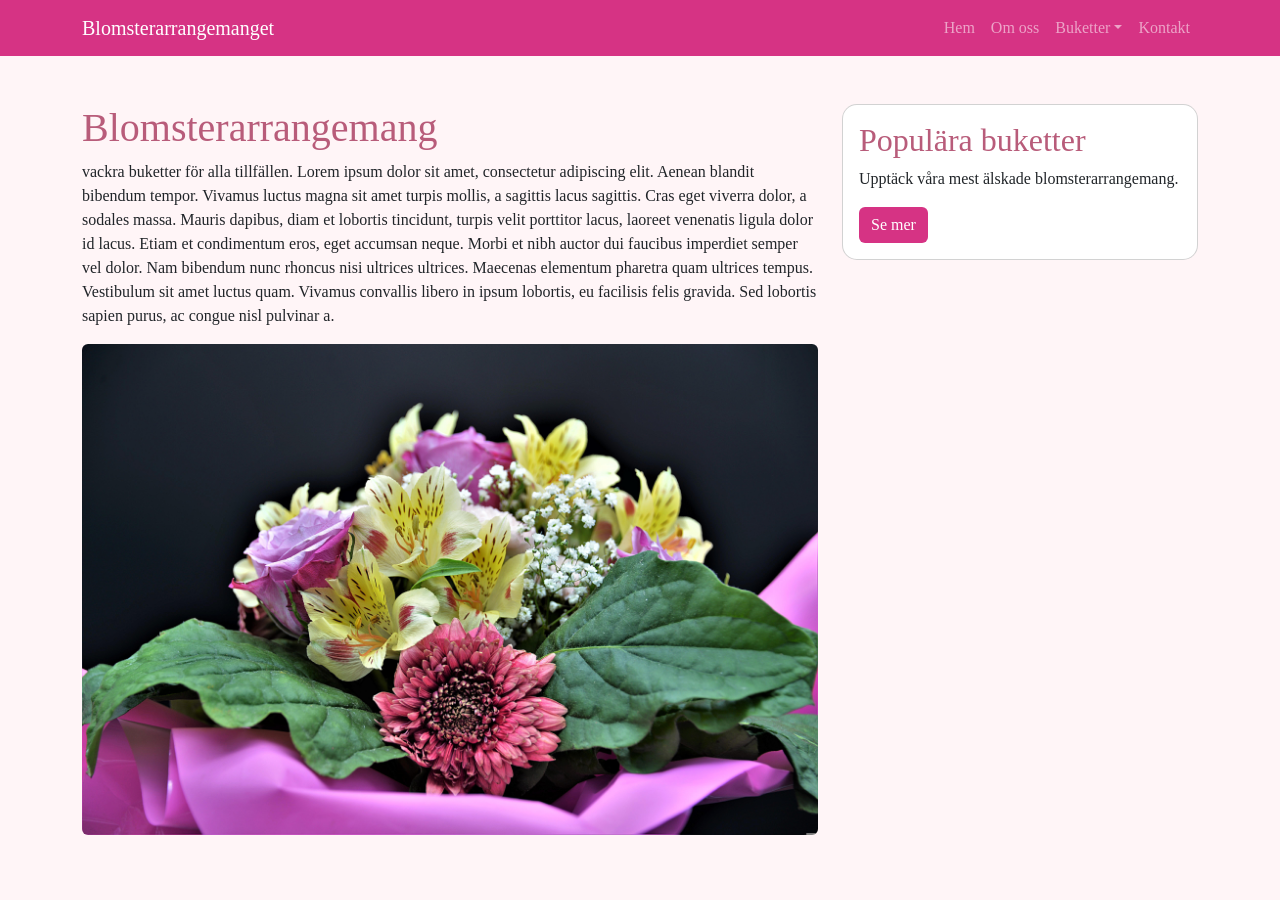
<file: index.html>
<!DOCTYPE html> 
<html lang="sv"> 
<head> 
<meta charset="UTF-8"> 
<meta name="viewport" content="width=device-width, initial-scale=1.0"> 
<title>Blomsterbutik</title> 

<!-- länk till bootstrap css -->
<link href="https://cdn.jsdelivr.net/npm/bootstrap@5.3.0/dist/css/bootstrap.min.css" rel="stylesheet"> 
<!-- länk till min css -->
<link rel="stylesheet" href="css/style.css"> 
</head> 

<body> 

<!-- navbar start -->
<nav class="navbar navbar-expand-lg navbar-dark"> 
  <div class="container"> 
    <!-- logga och länk till startsidan -->
    <a class="navbar-brand" href="index.html">Blomsterarrangemanget</a> 

    <!-- knapp för att toggla menyn påå mobiler -->
    <button class="navbar-toggler" data-bs-toggle="collapse" data-bs-target="#menu"> 
      <span class="navbar-toggler-icon"></span> 
    </button> 

    <!-- meny som kollapsar på mobiler -->
    <div class="collapse navbar-collapse" id="menu"> 
      <ul class="navbar-nav ms-auto"> 
        <!-- länk till startsidan -->
        <li class="nav-item"> 
          <a class="nav-link" href="index.html">Hem</a> 
        </li> 

        <!-- länk till om oss sidan -->
        <li class="nav-item"> 
          <a class="nav-link" href="about.html">Om oss</a> 
        </li> 

        <!-- meny för buketter -->
        <li class="nav-item dropdown"> 
          <a class="nav-link dropdown-toggle" data-bs-toggle="dropdown">Buketter</a> 
          <ul class="dropdown-menu"> 
            <li><a class="dropdown-item" href="product1.html">Rosbukett</a></li> 
            <li><a class="dropdown-item" href="product2.html">Sommarbukett</a></li> 
          </ul> 
        </li> 

        <!-- länk till kontaktsidan -->
        <li class="nav-item"> 
          <a class="nav-link" href="contact.html">Kontakt</a> 
        </li> 

      </ul> 
    </div> 
  </div> 
</nav>

<!-- huvudinnehåll  -->
<div class="container mt-5"> 
  <div class="row"> 

    <!-- text och bild -->
    <div class="col-md-8"> 
      <h1>Blomsterarrangemang</h1> 
      <p>vackra buketter för alla tillfällen. Lorem ipsum dolor sit amet, consectetur adipiscing elit. Aenean blandit bibendum tempor. Vivamus luctus magna sit amet turpis mollis, a sagittis lacus sagittis. Cras eget viverra dolor, a sodales massa. Mauris dapibus, diam et lobortis tincidunt, turpis velit porttitor lacus, laoreet venenatis ligula dolor id lacus. Etiam et condimentum eros, eget accumsan neque. Morbi et nibh auctor dui faucibus imperdiet semper vel dolor. Nam bibendum nunc rhoncus nisi ultrices ultrices. Maecenas elementum pharetra quam ultrices tempus. Vestibulum sit amet luctus quam. Vivamus convallis libero in ipsum lobortis, eu facilisis felis gravida. Sed lobortis sapien purus, ac congue nisl pulvinar a. </p> 
      <img src="images/bild1.jpg" class="img-fluid rounded" alt="första bilden"> 
    </div> 

    
    <div class="col-md-4"> 
      <div class="card"> 
        <div class="card-body"> 
          <!-- card rubrik -->
          <h2>Populära buketter</h2> 
          <p>Upptäck våra mest älskade blomsterarrangemang.</p> 
          <!-- knapp -->
          <button class="btn btn-primary">Se mer</button> 
        </div> 
      </div> 
    </div> 

  </div> 
</div> 

<!-- bootstrap javascript för nav -->
<script src="https://cdn.jsdelivr.net/npm/bootstrap@5.3.0/dist/js/bootstrap.bundle.min.js"></script> 
</body> 
</html>
</file>
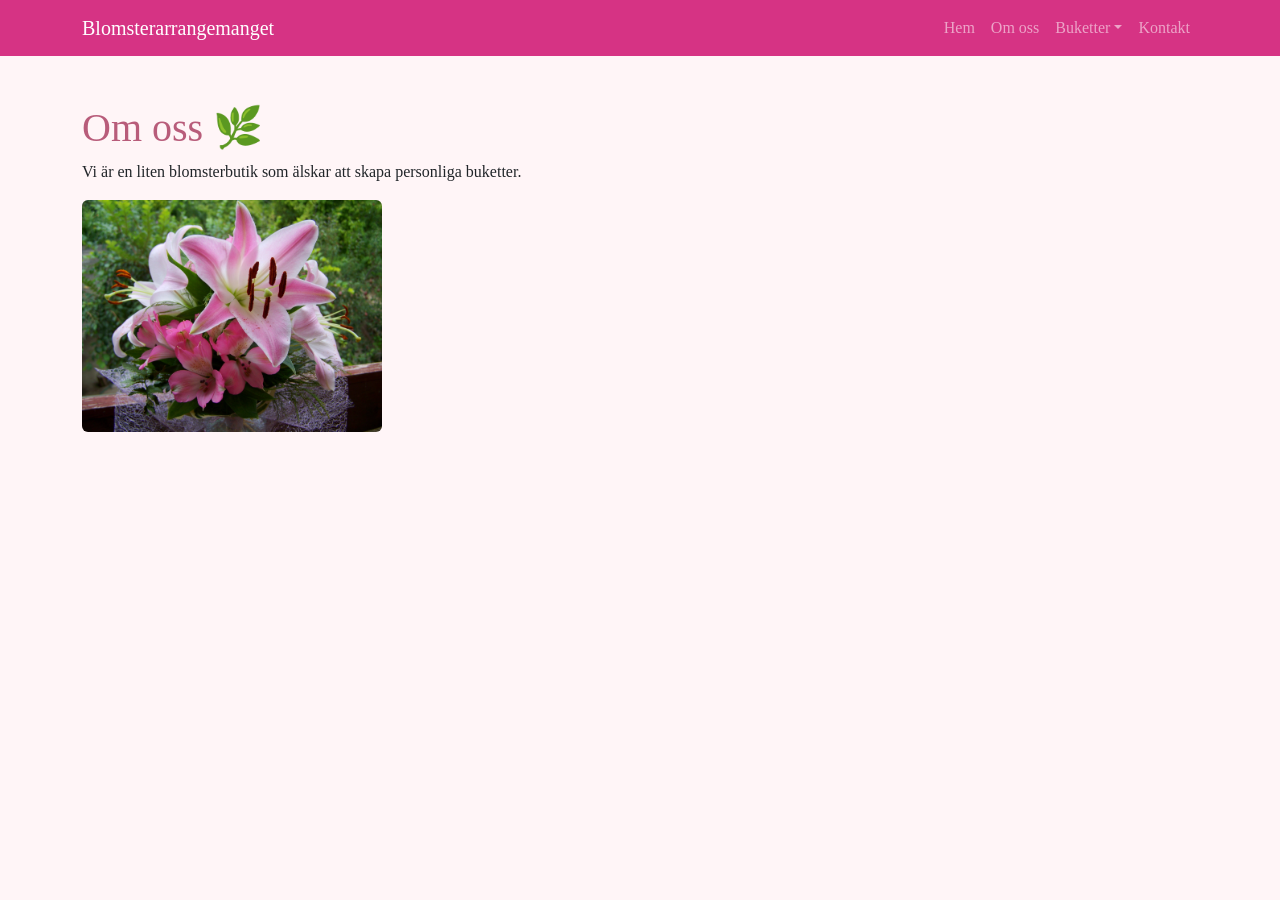
<file: about.html>
<!DOCTYPE html>
<html lang="sv">
<head>
<meta charset="UTF-8">
<meta name="viewport" content="width=device-width, initial-scale=1.0">
<title>Om oss</title>

<link href="https://cdn.jsdelivr.net/npm/bootstrap@5.3.0/dist/css/bootstrap.min.css" rel="stylesheet">
<link rel="stylesheet" href="css/style.css">
</head>

<body>

<!-- MENY -->
<nav class="navbar navbar-expand-lg navbar-dark">
<div class="container">
<a class="navbar-brand" href="index.html">Blomsterarrangemanget</a>

<button class="navbar-toggler" data-bs-toggle="collapse" data-bs-target="#menu">
<span class="navbar-toggler-icon"></span>
</button>

<div class="collapse navbar-collapse" id="menu">
<ul class="navbar-nav ms-auto">

<li class="nav-item">
<a class="nav-link" href="index.html">Hem</a>
</li>

<li class="nav-item">
<a class="nav-link" href="about.html">Om oss</a>
</li>

<li class="nav-item dropdown">
<a class="nav-link dropdown-toggle" data-bs-toggle="dropdown">Buketter</a>
<ul class="dropdown-menu">
<li><a class="dropdown-item" href="product1.html">Rosbukett</a></li>
<li><a class="dropdown-item" href="product2.html">Sommarbukett</a></li>
</ul>
</li>

<li class="nav-item">
<a class="nav-link" href="contact.html">Kontakt</a>
</li>

</ul>
</div>
</div>
</nav>

<div class="container mt-5">
<h1>Om oss 🌿</h1>
<p>Vi är en liten blomsterbutik som älskar att skapa personliga buketter.</p>

<img src="images/bild2.jpg" class="img-fluid rounded" style="max-width: 300px; display: block; margin-top: 1rem; margin-left: 0;" alt="om oss bild">

</div>

<script src="https://cdn.jsdelivr.net/npm/bootstrap@5.3.0/dist/js/bootstrap.bundle.min.js"></script>
</body>
</html>
</file>
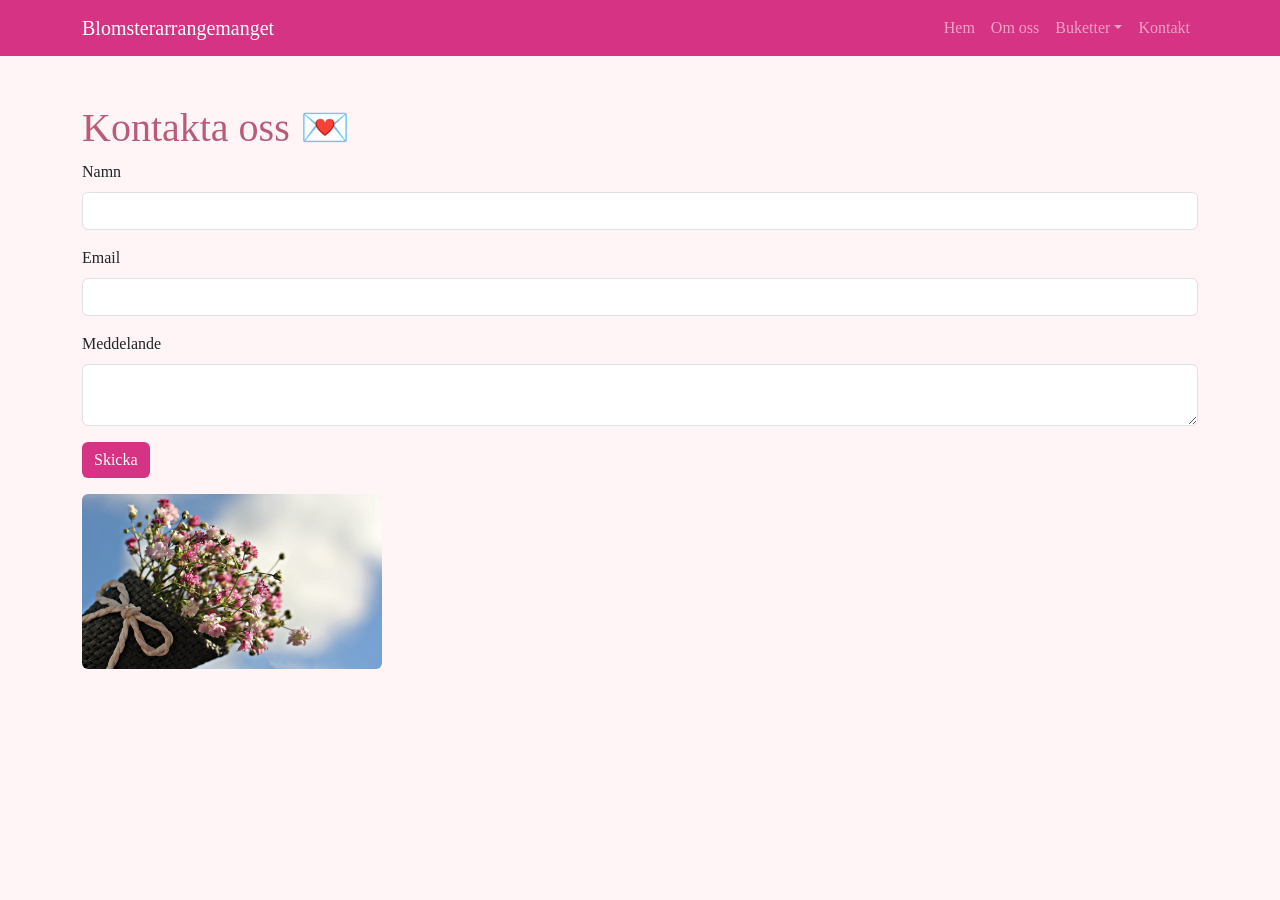
<file: contact.html>
<!DOCTYPE html>
<html lang="sv">
<head>
<meta charset="UTF-8">
<meta name="viewport" content="width=device-width, initial-scale=1.0">
<title>Kontakt</title>

<link href="https://cdn.jsdelivr.net/npm/bootstrap@5.3.0/dist/css/bootstrap.min.css" rel="stylesheet">
<link rel="stylesheet" href="css/style.css">
</head>

<body>

<!-- Meny -->
<nav class="navbar navbar-expand-lg navbar-dark">
<div class="container">
<a class="navbar-brand" href="index.html">Blomsterarrangemanget</a>

<button class="navbar-toggler" data-bs-toggle="collapse" data-bs-target="#menu">
<span class="navbar-toggler-icon"></span>
</button>

<div class="collapse navbar-collapse" id="menu">
<ul class="navbar-nav ms-auto">

<li class="nav-item">
<a class="nav-link" href="index.html">Hem</a>
</li>

<li class="nav-item">
<a class="nav-link" href="about.html">Om oss</a>
</li>

<li class="nav-item dropdown">
<a class="nav-link dropdown-toggle" data-bs-toggle="dropdown">Buketter</a>
<ul class="dropdown-menu">
<li><a class="dropdown-item" href="product1.html">Rosbukett</a></li>
<li><a class="dropdown-item" href="product2.html">Sommarbukett</a></li>
</ul>
</li>

<li class="nav-item">
<a class="nav-link" href="contact.html">Kontakt</a>
</li>

</ul>
</div>
</div>
</nav>

<!-- INNEHÅLL -->
<div class="container mt-5">
<h1>Kontakta oss 💌</h1>

<form>
<div class="mb-3">
<label class="form-label">Namn</label>
<input type="text" class="form-control">
</div>

<div class="mb-3">
<label class="form-label">Email</label>
<input type="email" class="form-control">
</div>

<div class="mb-3">
<label class="form-label">Meddelande</label>
<textarea class="form-control"></textarea>
</div>

<button class="btn btn-primary">Skicka</button>
</form>

<img src="images/bild5.jpg" class="img-fluid rounded mt-3" style="max-width: 300px; display: block; margin-left: 0;" alt="kontakt bild">

</div>

<script src="https://cdn.jsdelivr.net/npm/bootstrap@5.3.0/dist/js/bootstrap.bundle.min.js"></script>
</body>
</html>
</file>
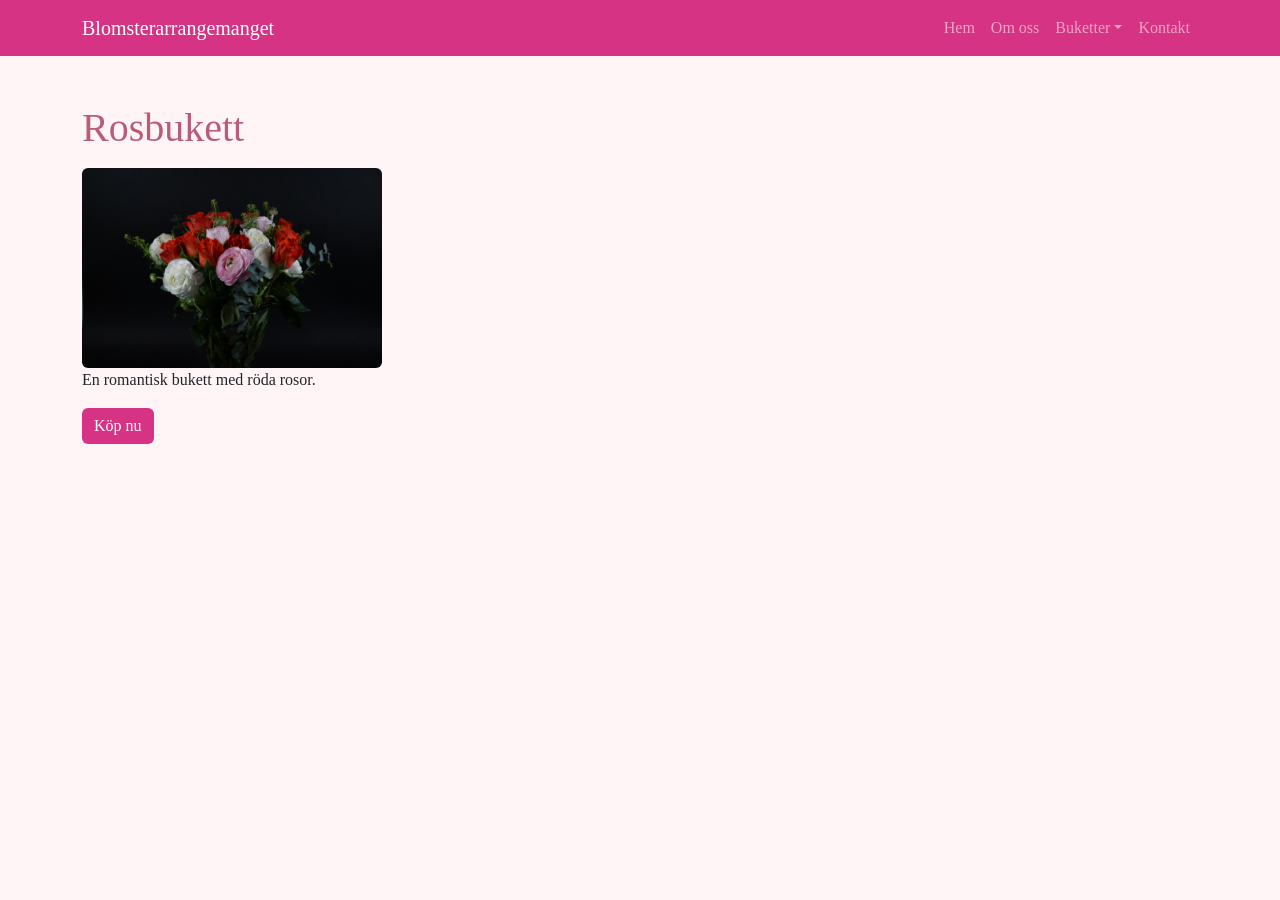
<file: product1.html>
<!DOCTYPE html>
<html lang="sv">
<head>
<meta charset="UTF-8">
<meta name="viewport" content="width=device-width, initial-scale=1.0">
<title>Rosbukett</title>

<link href="https://cdn.jsdelivr.net/npm/bootstrap@5.3.0/dist/css/bootstrap.min.css" rel="stylesheet">
<link rel="stylesheet" href="css/style.css">
</head>

<body>

<nav class="navbar navbar-expand-lg navbar-dark">
<div class="container">
<a class="navbar-brand" href="index.html">Blomsterarrangemanget</a>

<button class="navbar-toggler" data-bs-toggle="collapse" data-bs-target="#menu">
<span class="navbar-toggler-icon"></span>
</button>

<div class="collapse navbar-collapse" id="menu">
<ul class="navbar-nav ms-auto">

<li class="nav-item">
<a class="nav-link" href="index.html">Hem</a>
</li>

<li class="nav-item">
<a class="nav-link" href="about.html">Om oss</a>
</li>

<li class="nav-item dropdown">
<a class="nav-link dropdown-toggle" data-bs-toggle="dropdown">Buketter</a>
<ul class="dropdown-menu">
<li><a class="dropdown-item" href="product1.html">Rosbukett</a></li>
<li><a class="dropdown-item" href="product2.html">Sommarbukett</a></li>
</ul>
</li>

<li class="nav-item">
<a class="nav-link" href="contact.html">Kontakt</a>
</li>

</ul>
</div>
</div>
</nav>

<div class="container mt-5">
<h1>Rosbukett</h1>

<img src="images/bild3.jpg" class="img-fluid rounded mt-3" style="max-width: 300px; display: block; margin-left: 0;" alt="Rosbukett">

<p>En romantisk bukett med röda rosor.</p>
<button class="btn btn-primary">Köp nu</button>
</div>

<script src="https://cdn.jsdelivr.net/npm/bootstrap@5.3.0/dist/js/bootstrap.bundle.min.js"></script>
</body>
</html>
</file>
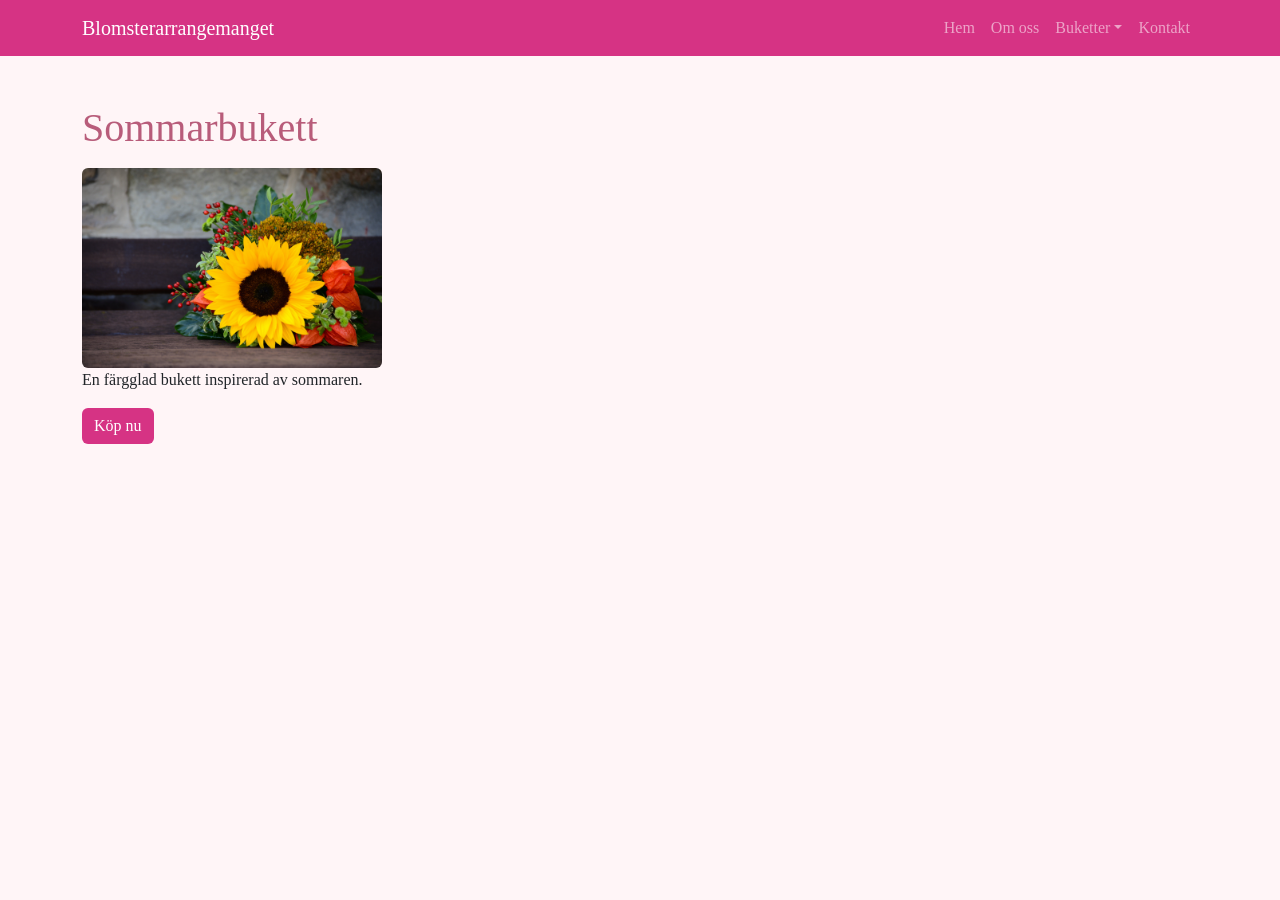
<file: product2.html>
<!DOCTYPE html>
<html lang="sv">
<head>
<meta charset="UTF-8">
<meta name="viewport" content="width=device-width, initial-scale=1.0">
<title>Sommarbukett</title>

<link href="https://cdn.jsdelivr.net/npm/bootstrap@5.3.0/dist/css/bootstrap.min.css" rel="stylesheet">
<link rel="stylesheet" href="css/style.css">
</head>

<body>

<nav class="navbar navbar-expand-lg navbar-dark">
<div class="container">
<a class="navbar-brand" href="index.html">Blomsterarrangemanget</a>

<button class="navbar-toggler" data-bs-toggle="collapse" data-bs-target="#menu">
<span class="navbar-toggler-icon"></span>
</button>

<div class="collapse navbar-collapse" id="menu">
<ul class="navbar-nav ms-auto">

<li class="nav-item">
<a class="nav-link" href="index.html">Hem</a>
</li>

<li class="nav-item">
<a class="nav-link" href="about.html">Om oss</a>
</li>

<li class="nav-item dropdown">
<a class="nav-link dropdown-toggle" data-bs-toggle="dropdown">Buketter</a>
<ul class="dropdown-menu">
<li><a class="dropdown-item" href="product1.html">Rosbukett</a></li>
<li><a class="dropdown-item" href="product2.html">Sommarbukett</a></li>
</ul>
</li>

<li class="nav-item">
<a class="nav-link" href="contact.html">Kontakt</a>
</li>

</ul>
</div>
</div>
</nav>

<div class="container mt-5">
<h1>Sommarbukett</h1>

<img src="images/bild4.jpg" class="img-fluid rounded mt-3" style="max-width: 300px; display: block; margin-left: 0;" alt="Sommarbukett">

<p>En färgglad bukett inspirerad av sommaren.</p>
<button class="btn btn-primary">Köp nu</button>
</div>

<script src="https://cdn.jsdelivr.net/npm/bootstrap@5.3.0/dist/js/bootstrap.bundle.min.js"></script>
</body>
</html>
</file>
<file: css/style.css>
body {
    font-family: Georgia, serif;
    background-color: #fff5f7;
}

h1, h2, h3 {
    color: #b85c7a;
}

.navbar {
    background-color: #d63384 !important;
}

.btn-primary {
    background-color: #d63384;
    border: none;
}

.btn-primary:hover {
    background-color: #b0256b;
}

.card {
    border-radius: 15px;
}
</file>
